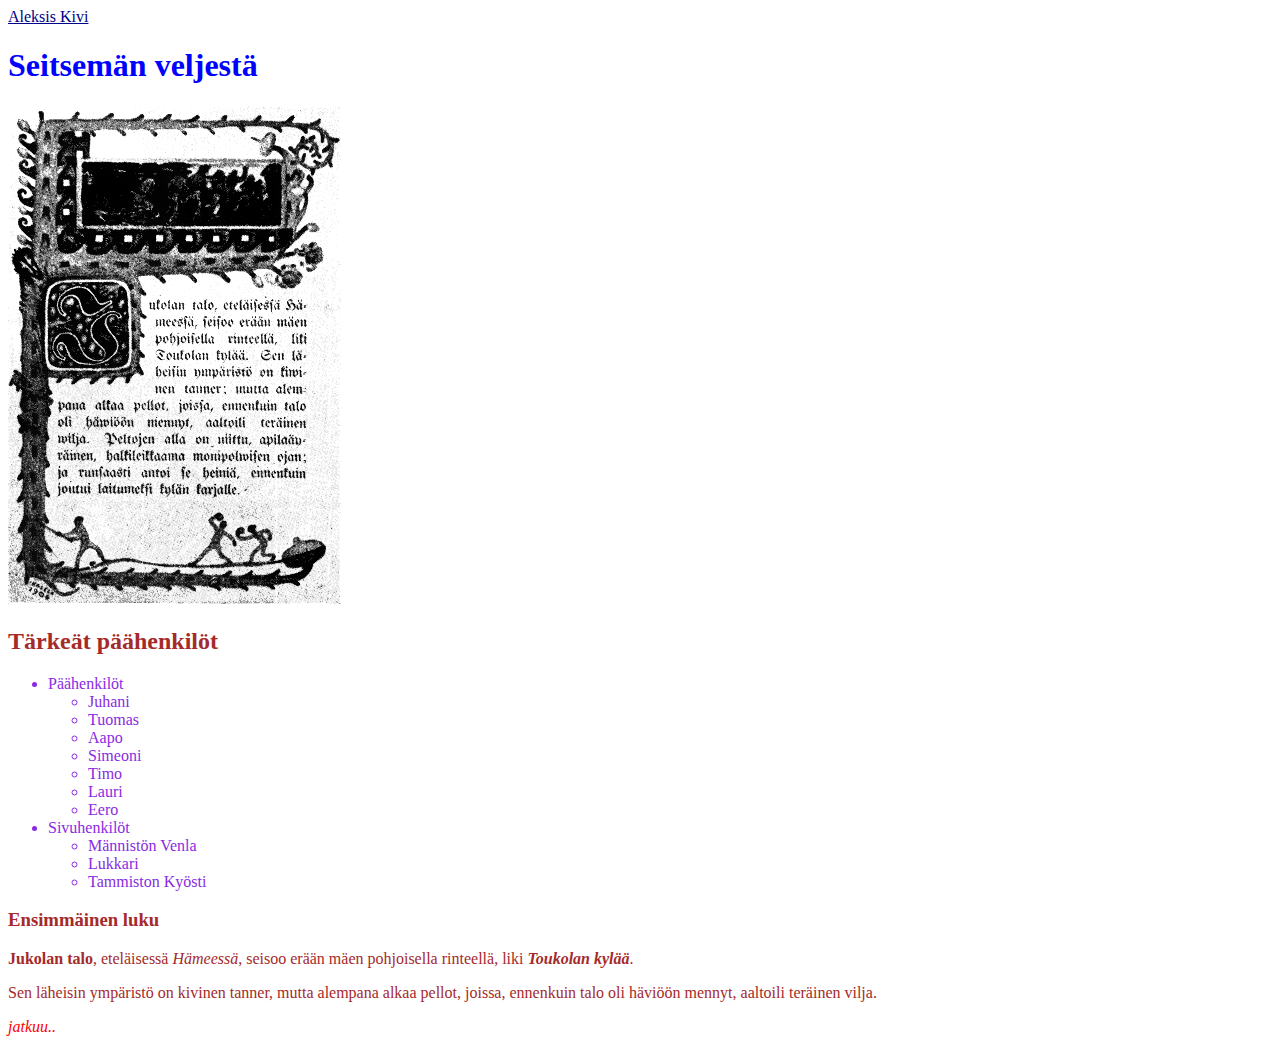
<file: index.html>
<!DOCTYPE html>
<html>

<head>
  <meta charset="utf-8">
  <title>Lapio website</title>
  <link rel="stylesheet" href="style.css">
</head>

<body>
  <!--Tee tehtävät tänne-->
<a href="index2.html">Aleksis Kivi</a>
<h1 id="otsikko">Seitsemän veljestä</h1>

<!-- Kuva esittää ensimmäistä sivua kirjasta "Seitsemän veljestä" --> 
<img src="assets/Seitsemän_veljestä.png" alt="Kirjan sivu" height="498" width="333"/>

<h2>Tärkeät päähenkilöt</h2>
<ul>
  <li>Päähenkilöt</li>
  <ul>
    <li>Juhani</li>
    <li>Tuomas</li>
    <li>Aapo</li>
    <li>Simeoni</li>
    <li>Timo</li>
    <li>Lauri</li>
    <li>Eero</li>
  </ul>
  <li>Sivuhenkilöt</li>
  <ul>
    <li>Männistön Venla</li>
    <li>Lukkari</li>
    <li>Tammiston Kyösti</li>
  </ul>
</ul>

<h3>Ensimmäinen luku</h3>

<p><b>Jukolan talo</b>, eteläisessä <i>Hämeessä</i>, seisoo erään mäen pohjoisella rinteellä, liki <em><strong>Toukolan kylää</strong></em>.</p>
<p>Sen läheisin ympäristö on kivinen tanner, mutta alempana alkaa pellot, joissa, ennenkuin talo oli häviöön mennyt, aaltoili teräinen vilja.</p>
<i id="jatkuu">jatkuu..</i>
</body>

</html>
</file>
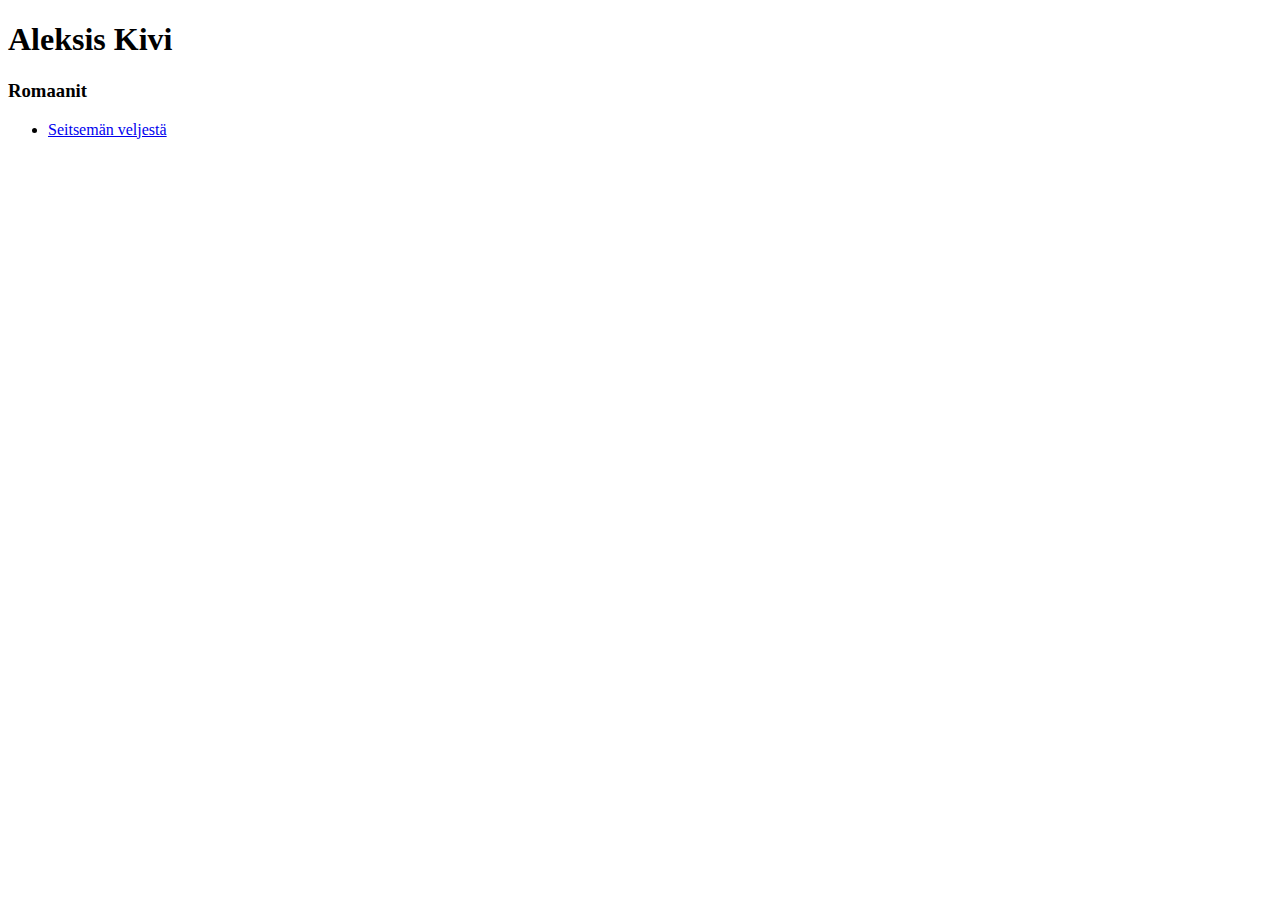
<file: index2.html>
<!DOCTYPE html>
<html>

<head>
  <meta charset="utf-8">
  <title>Lapio website</title>
</head>

<body>
  <!--Tee tehtävät tänne-->
  <h1>Aleksis Kivi</h1>
  <h3>Romaanit</h3>
  <ul>
    <li><a href="index.html">Seitsemän veljestä</a></li>
  </ul>
</body>

</html>
</file>
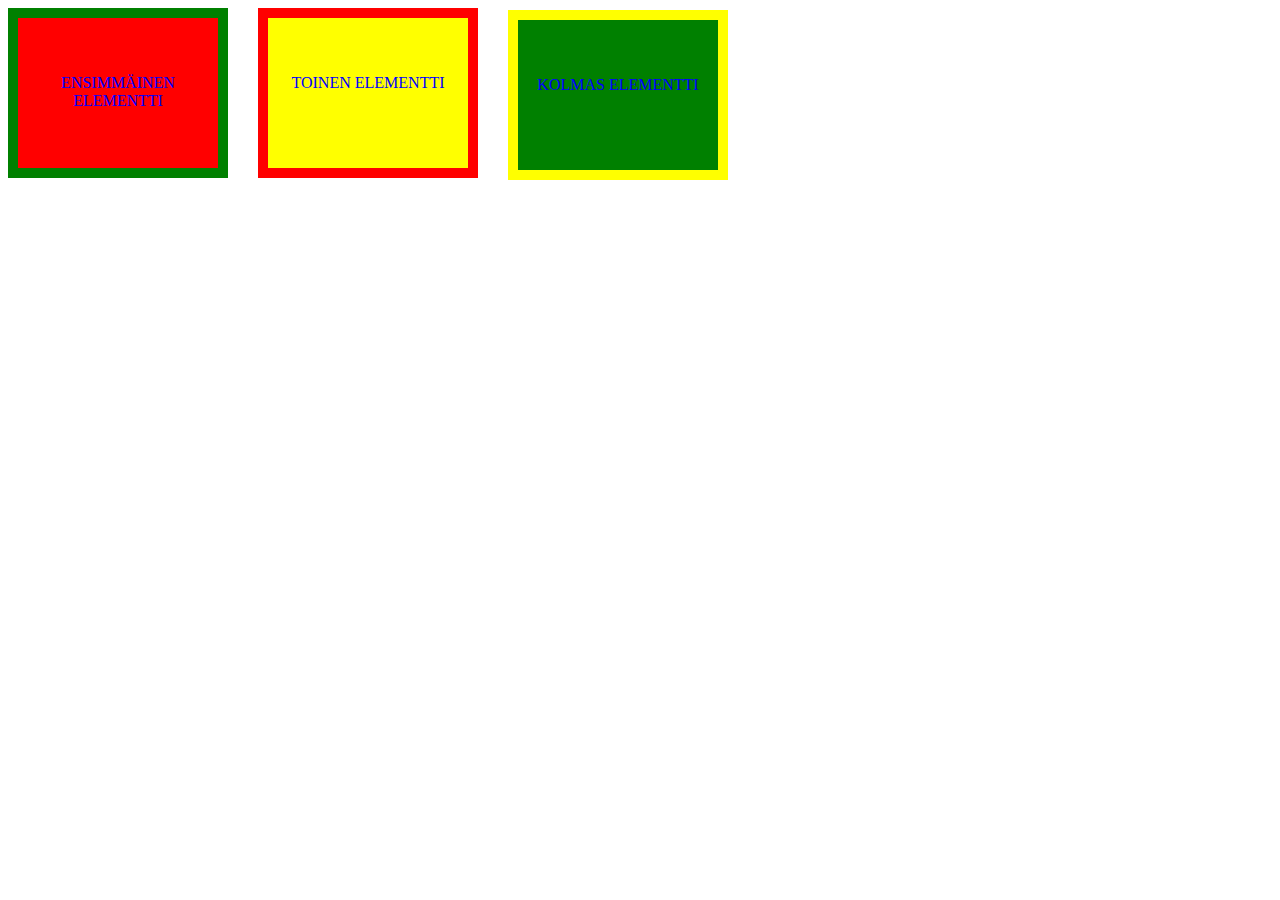
<file: position.html>
<!DOCTYPE html>
<html>

<head>
  <meta charset="utf-8">
  <title>Lapio website</title>
  <link rel="stylesheet" href="styles.css">
</head>

<body>
  <!--Tee tehtävät tänne-->
<div class="first-box-container">
    <p>Ensimmäinen elementti</p>
</div>
<div class="second-box-container">
    <p>Toinen elementti</p>
</div>
<div class="third-box-container">
    <p>Kolmas elementti</p>
</div>
  
</body>

</html>
</file>
<file: style.css>
li {
    color:blueviolet
}
* {
    color:brown
}
#otsikko {
    color:blue
}
#jatkuu {
    color:red
}
a {
    color:darkblue
}
</file>
<file: styles.css>
.first-box-container {
    width: 200px;
    height: 110px;
    text-align: center;
    text-transform: uppercase;
    background-color: red;
    border-style: solid;
    border-width: 10px;
    border-color: green;
    padding-top: 40px;
  }
  
  .second-box-container {
    width: 200px;
    height: 110px;
    position: relative;
    left: 250px;
    bottom: 170px;
    text-align: center;
    text-transform: uppercase;
    background-color: yellow;
    border-style: solid;
    border-width: 10px;
    border-color: red;
    padding-top: 40px;
  }
  
  .third-box-container {
    width: 200px;
    height: 110px;
    position: relative;
    left: 500px;
    bottom: 338px;
    text-align: center;
    text-transform: uppercase;
    background-color: green;
    border-style: solid;
    border-width: 10px;
    border-color: yellow;
    padding-top: 40px
  }

  p {
      color:blue;
  }
</file>
